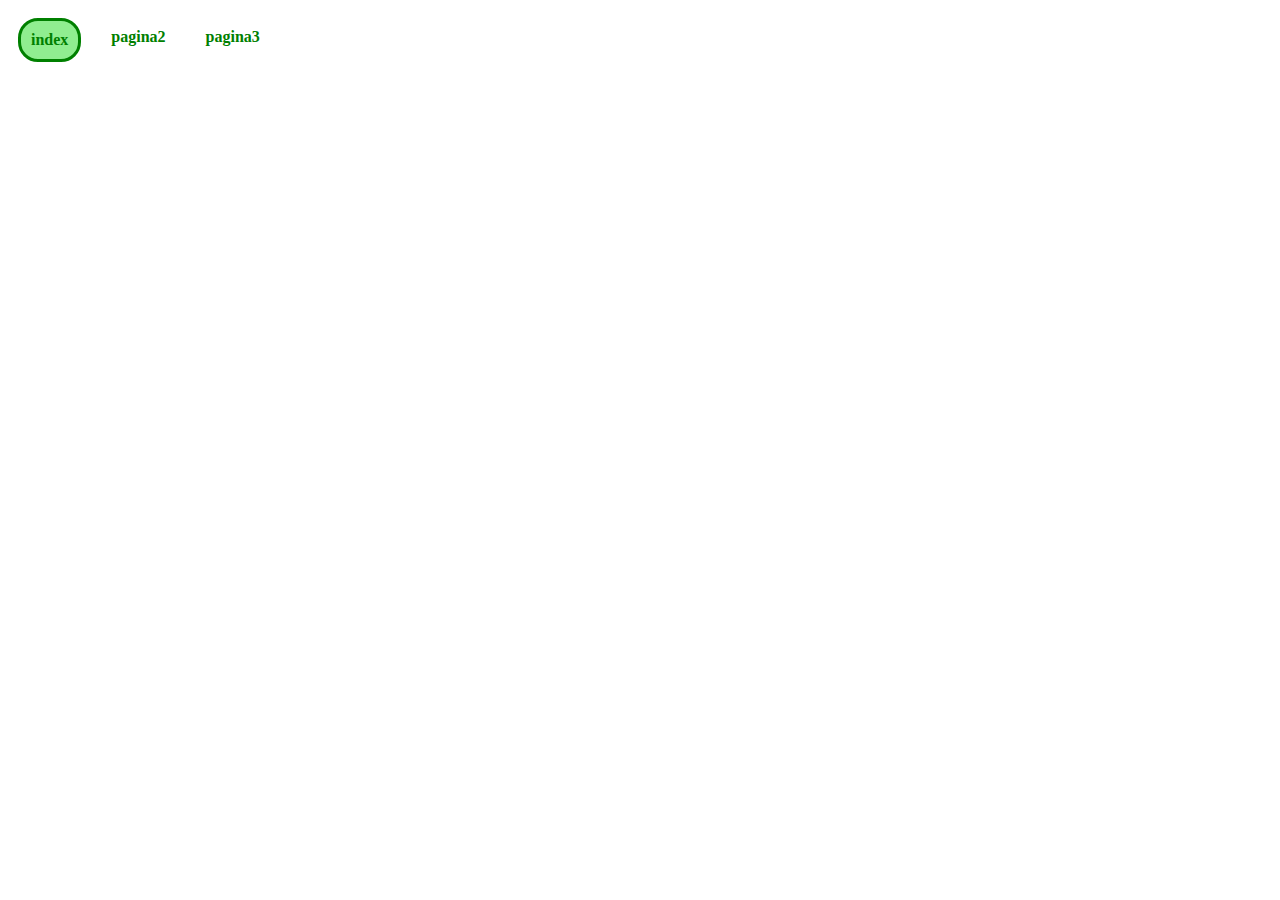
<file: index.html>
<!DOCTYPE html>
<html lang="en">

<head>
    <meta charset="UTF-8">
    <meta http-equiv="X-UA-Compatible" content="IE=edge">
    <meta name="viewport" content="width=device-width, initial-scale=1.0">
    <title>Borja Estevez</title>
    <link rel="stylesheet" href="estilos.css">
</head>

<body id="pag1">

    <a href="/TrabajoT3_Borja/index.html">
        <h3>index</h3>
    </a>
    <a href="/TrabajoT3_Borja/pagina2.html">
        <h3>pagina2</h3>
    </a>
    <a href="/TrabajoT3_Borja/pagina3.html">
        <h3>pagina3</h3>
    </a>



</body>

</html>
</file>
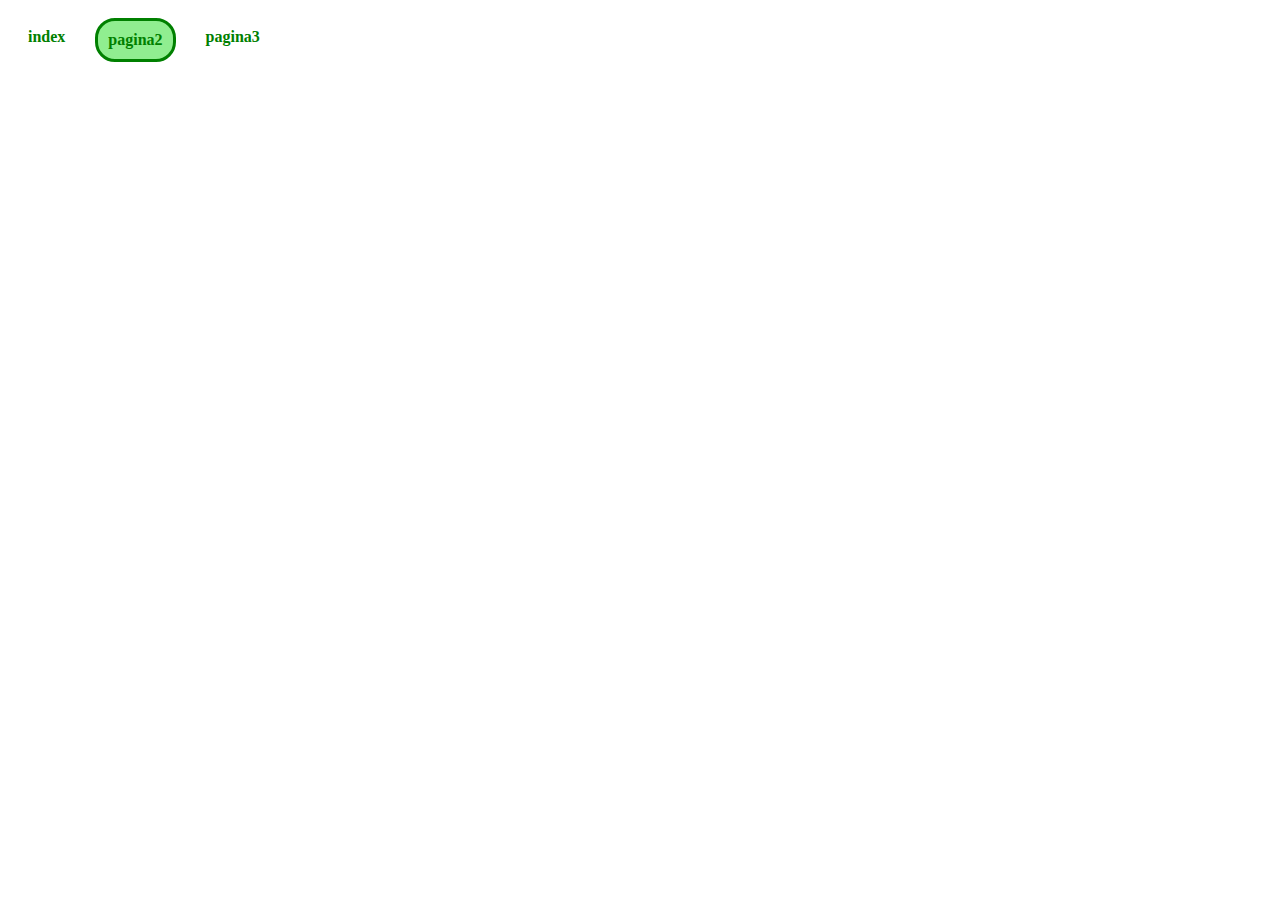
<file: pagina2.html>
<!DOCTYPE html>
<html lang="en">

<head>
    <meta charset="UTF-8">
    <meta http-equiv="X-UA-Compatible" content="IE=edge">
    <meta name="viewport" content="width=device-width, initial-scale=1.0">
    <title>Borja Estevez</title>
    <link rel="stylesheet" href="estilos.css">
</head>

<body id="pag2">
    <a href="/TrabajoT3_Borja/index.html">
        <h3>index</h3>
    </a>
    <a href="/TrabajoT3_Borja/pagina2.html">
        <h3>pagina2</h3>
    </a>
    <a href="/TrabajoT3_Borja/pagina3.html">
        <h3>pagina3</h3>
    </a>
</body>

</html>
</file>
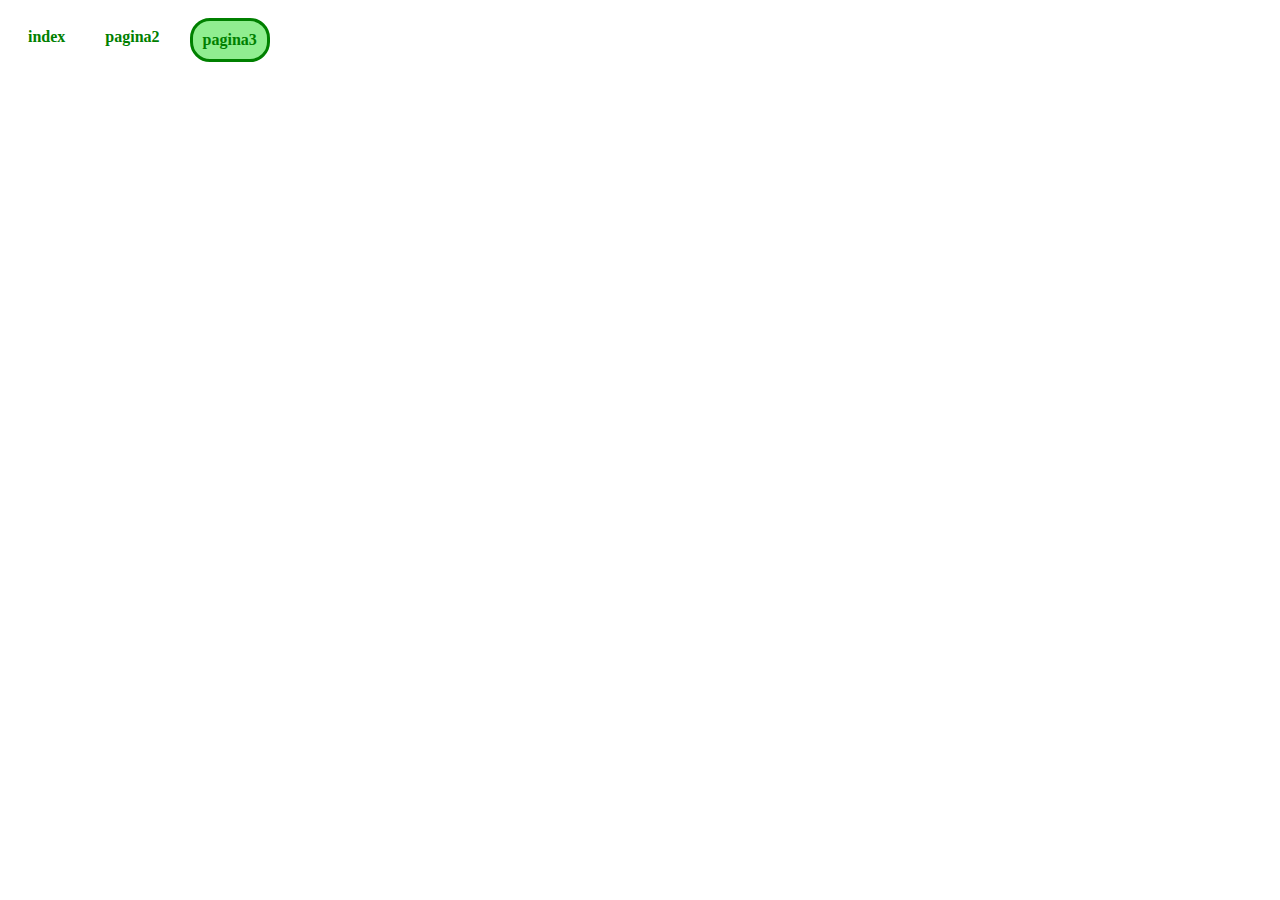
<file: pagina3.html>
<!DOCTYPE html>
<html lang="en">

<head>
    <meta charset="UTF-8">
    <meta http-equiv="X-UA-Compatible" content="IE=edge">
    <meta name="viewport" content="width=device-width, initial-scale=1.0">
    <title>Borja Estevez</title>
    <link rel="stylesheet" href="estilos.css">
</head>

<body id="pag3">

    <a href="/TrabajoT3_Borja/index.html">
        <h3>index</h3>
    </a>
    <a href="/TrabajoT3_Borja/pagina2.html">
        <h3>pagina2</h3>
    </a>
    <a href="/TrabajoT3_Borja/pagina3.html">
        <h3>pagina3</h3>
    </a>


</body>

</html>
</file>
<file: estilos.css>
*{
    text-decoration: none;
    font-size: 16px;
}



body, nav{
    display: flex;
}

h3{
    color: green;
    padding: 10px;
    margin: 10px;
}

#pag1 > a:nth-child(1) > h3{
    border: solid;
    border-radius: 20px;
    background-color: lightgreen;
}

#pag2 > a:nth-child(2) > h3{
    border: solid;
    border-radius: 20px;
    background-color: lightgreen;
}

#pag3 > a:nth-child(3) > h3{
    border: solid;
    border-radius: 20px;
    background-color: lightgreen;
}
</file>
